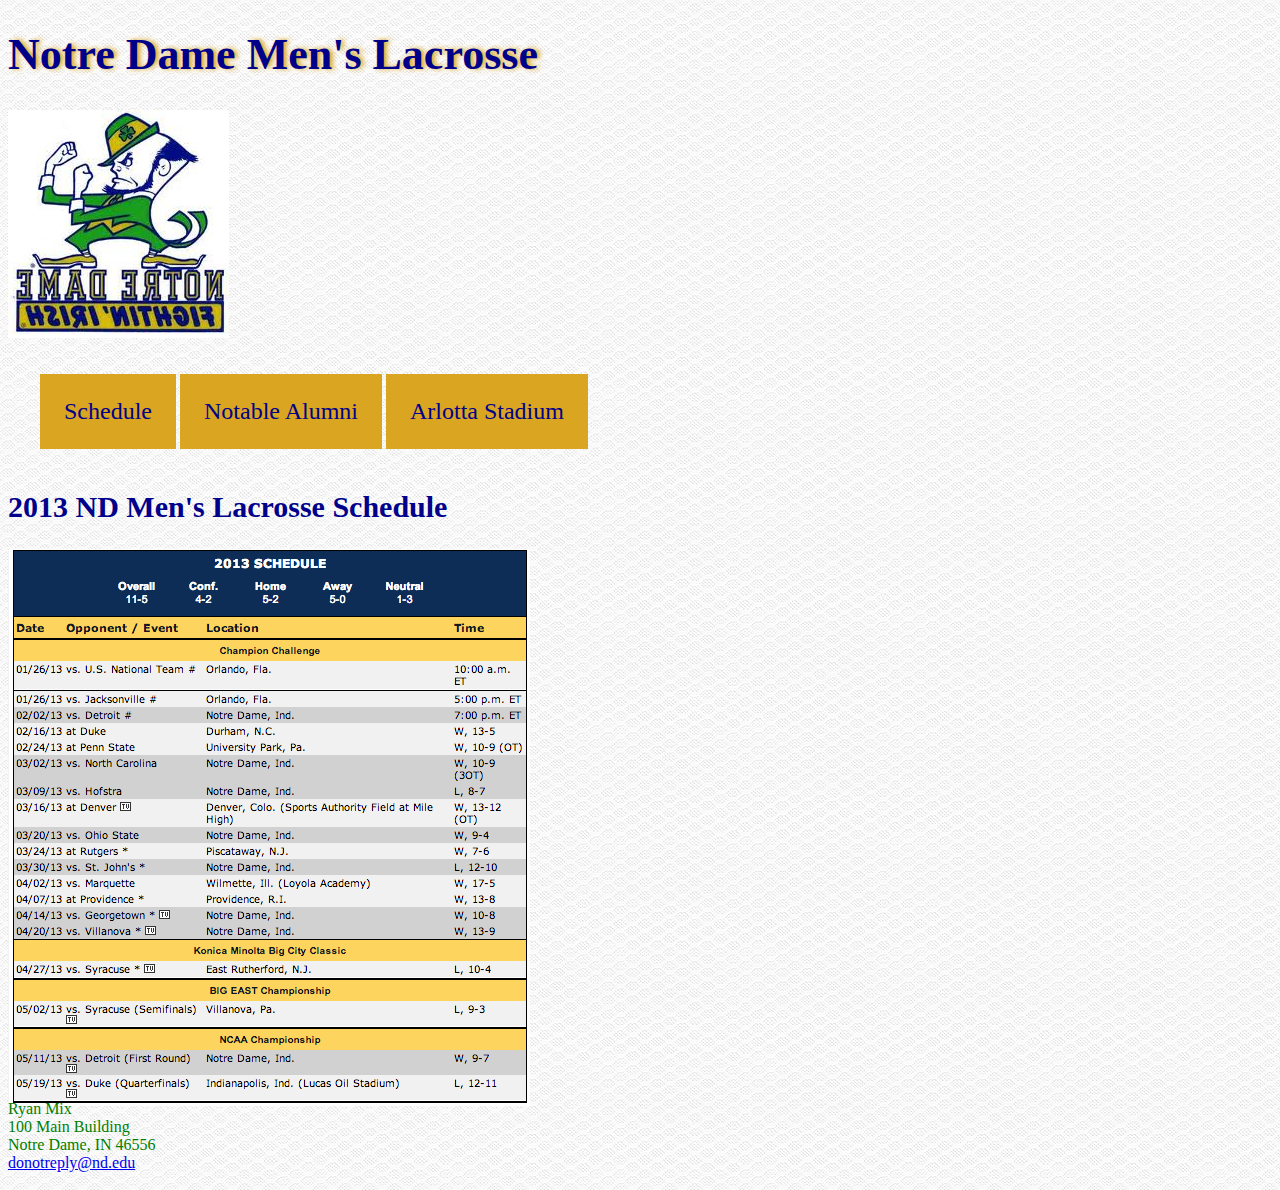
<file: index.html>
<!DOCTYPE html>

<html>
<head>
<meta charset="utf-8">
<meta name ="description" content="Ryan Mix">
<title> #NDlax </title>
	<link href="index.css" rel="stylesheet">
</head>
<body>
<main role="main" class="main" >

<header role="banner">
<h1>Notre Dame Men's Lacrosse</h1>
</header>

<img id="fighting" src="fighting.jpg" alt="Fighting Irish">
<P>
<nav role="navigation">
  <ul>
    <li><a href="#schedule">Schedule</a></li>
    <li><a href="alumni.html">Notable Alumni</a></li>
    <li><a href="arlotta.html">Arlotta Stadium</a></li>
  </ul>
</nav>

<div class="schedule" id="schedule">
<h2>2013 ND Men's Lacrosse Schedule</h2>
</div>

<img id="schedulepic" src="schedule.jpg" alt="2013schedule">
<br>


<footer>
<div id="footer" class="vcard">
 <span class="fn">Ryan Mix</span>
 <div class="adr">
  <div class="street-address">100 Main Building</div>
  <span class="locality">Notre Dame</span>, 
  <span class="region">IN</span>
  <span class="postal-code">46556</span>
  <br><a class="email" href="mailto:donotreply@nd.edu">donotreply@nd.edu</a>
 </div>
</div>
</footer>
	<script src="http://ajax.googleapis.com/ajax/libs/jquery/2.0.3/jquery.min.js"></script>
	<script src="alumni.js"></script>
	
</main>
</body>
</html>
</file>
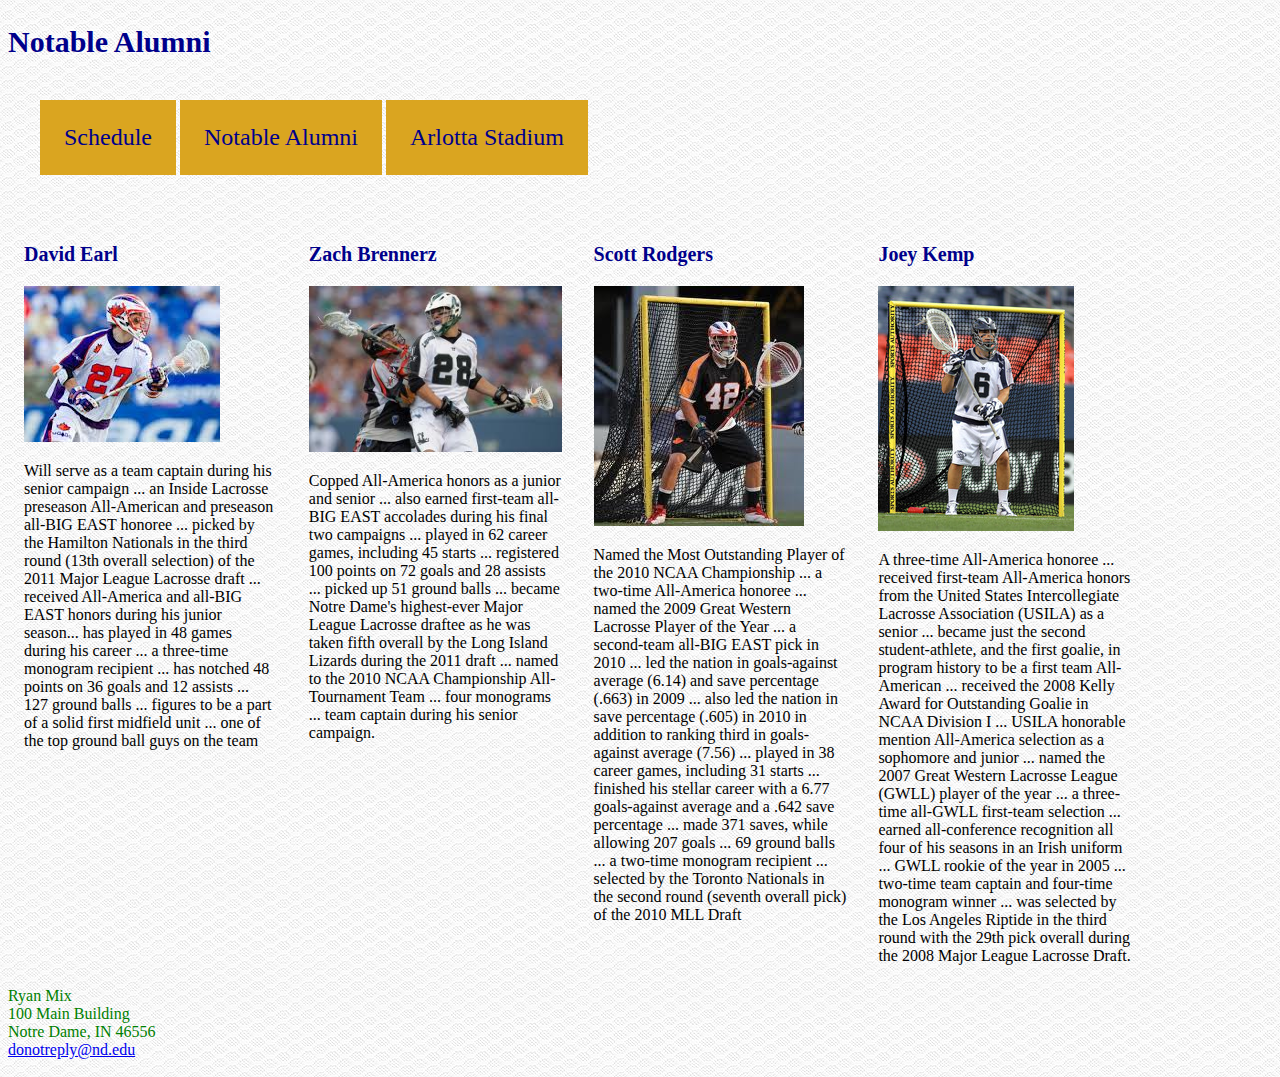
<file: alumni.html>
<!DOCTYPE html>

<html>
<head>
<meta charset="utf-8">
<meta name ="description" content="Ryan Mix">
<title> #NDlax Alumni </title>
	<link href="alumni.css" rel="stylesheet">
</head>
<body>

<header role="banner">
<h2>Notable Alumni</h2>
</header>

<main role="main" class="main" >

<P>
<nav role="navigation">
  <ul>
    <li><a href="index.html">Schedule</a></li>
    <li><a href="alumni.html">Notable Alumni</a></li>
    <li><a href="arlotta.html">Arlotta Stadium</a></li>
  </ul>
</nav>

<div id="alum" class="alum">

<div id="earl" class="pic a">
<h3>David Earl</h3>
<img id="earlpic" src="earl.jpg" alt="DavidEarl">
<p>Will serve as a team captain during his senior campaign ... an Inside Lacrosse 
	preseason All-American and preseason all-BIG EAST honoree ... picked by the Hamilton 
	Nationals in the third round (13th overall selection) of the 2011 Major League 
	Lacrosse draft ... received All-America and all-BIG EAST honors during his junior 
	season... has played in 48 games during his career ... a three-time monogram 
	recipient ... has notched 48 points on 36 goals and 12 assists ... 127 ground balls 
	... figures to be a part of a solid first midfield unit ... one of the top ground 
	ball guys on the team</p>
 </div>

<div id="brenners" class="pic a">
<h3>Zach Brennerz</h3>
<img id="brennerspic" src="brenners.jpg" alt="ZachBrenners">
<p>Copped All-America honors as a junior and senior ... also earned first-team 
all-BIG EAST accolades during his final two campaigns ... played in 62 career games, 
including 45 starts ... registered 100 points on 72 goals and 28 assists ... picked up 51 
ground balls ... became Notre Dame's highest-ever Major League Lacrosse draftee as he 
was taken fifth overall by the Long Island Lizards during the 2011 draft ... named to 
the 2010 NCAA Championship All-Tournament Team ... four monograms ... team captain during
 his senior campaign.</p>
 </div>

<div id="scotty" class="pic b">
<h3>Scott Rodgers</h3>
<img id="scottypic" src="scotty.jpg" alt="ScottRodgers">
<p>Named the Most Outstanding Player of the 2010 NCAA Championship ... a 
	two-time All-America honoree ... named the 2009 Great Western Lacrosse 
	Player of the Year ... a second-team all-BIG EAST pick in 2010 ... led 
	the nation in goals-against average (6.14) and save percentage (.663) 
	in 2009 ... also led the nation in save percentage (.605) in 2010 in 
	addition to ranking third in goals-against average (7.56) ... played 
	in 38 career games, including 31 starts ... finished his stellar career 
	with a 6.77 goals-against average and a .642 save percentage ... made 371 
	saves, while allowing 207 goals ... 69 ground balls ... a two-time monogram 
	recipient ... selected by the Toronto Nationals in the second round (seventh 
	overall pick) of the 2010 MLL Draft</p>
</div>

<div id="kemp" class="pic b">
<h3>Joey Kemp</h3>
<img id="kemppic" src="kemp.jpg" alt="JoeyKemp">
<p>A three-time All-America honoree ... received first-team All-America honors from 
	the United States Intercollegiate Lacrosse Association (USILA) as a senior ... 
	became just the second student-athlete, and the first goalie, in program history 
	to be a first team All-American ... received the 2008 Kelly Award for Outstanding
	 Goalie in NCAA Division I ... USILA honorable mention All-America selection as 
	 a sophomore and junior ... named the 2007 Great Western Lacrosse League (GWLL) 
	 player of the year ... a three-time all-GWLL first-team selection ... earned 
	 all-conference recognition all four of his seasons in an Irish uniform ... GWLL 
	 rookie of the year in 2005 ... two-time team captain and four-time monogram 
	 winner ... was selected by the Los Angeles Riptide in the third round with the 
	 29th pick overall during the 2008 Major League Lacrosse Draft.</p>
</div>

</div>


<footer>
<div id="footer" class="vcard">
 <span class="fn">Ryan Mix</span>
 <div class="adr">
  <div class="street-address">100 Main Building</div>
  <span class="locality">Notre Dame</span>, 
  <span class="region">IN</span>
  <span class="postal-code">46556</span>
  <br><a class="email" href="mailto:donotreply@nd.edu">donotreply@nd.edu</a>
 </div>
</div>
</footer>

	<script src="http://ajax.googleapis.com/ajax/libs/jquery/2.0.3/jquery.min.js"></script>
	<script src="alumni.js"></script>
</main>	
</body>
</html>
</file>
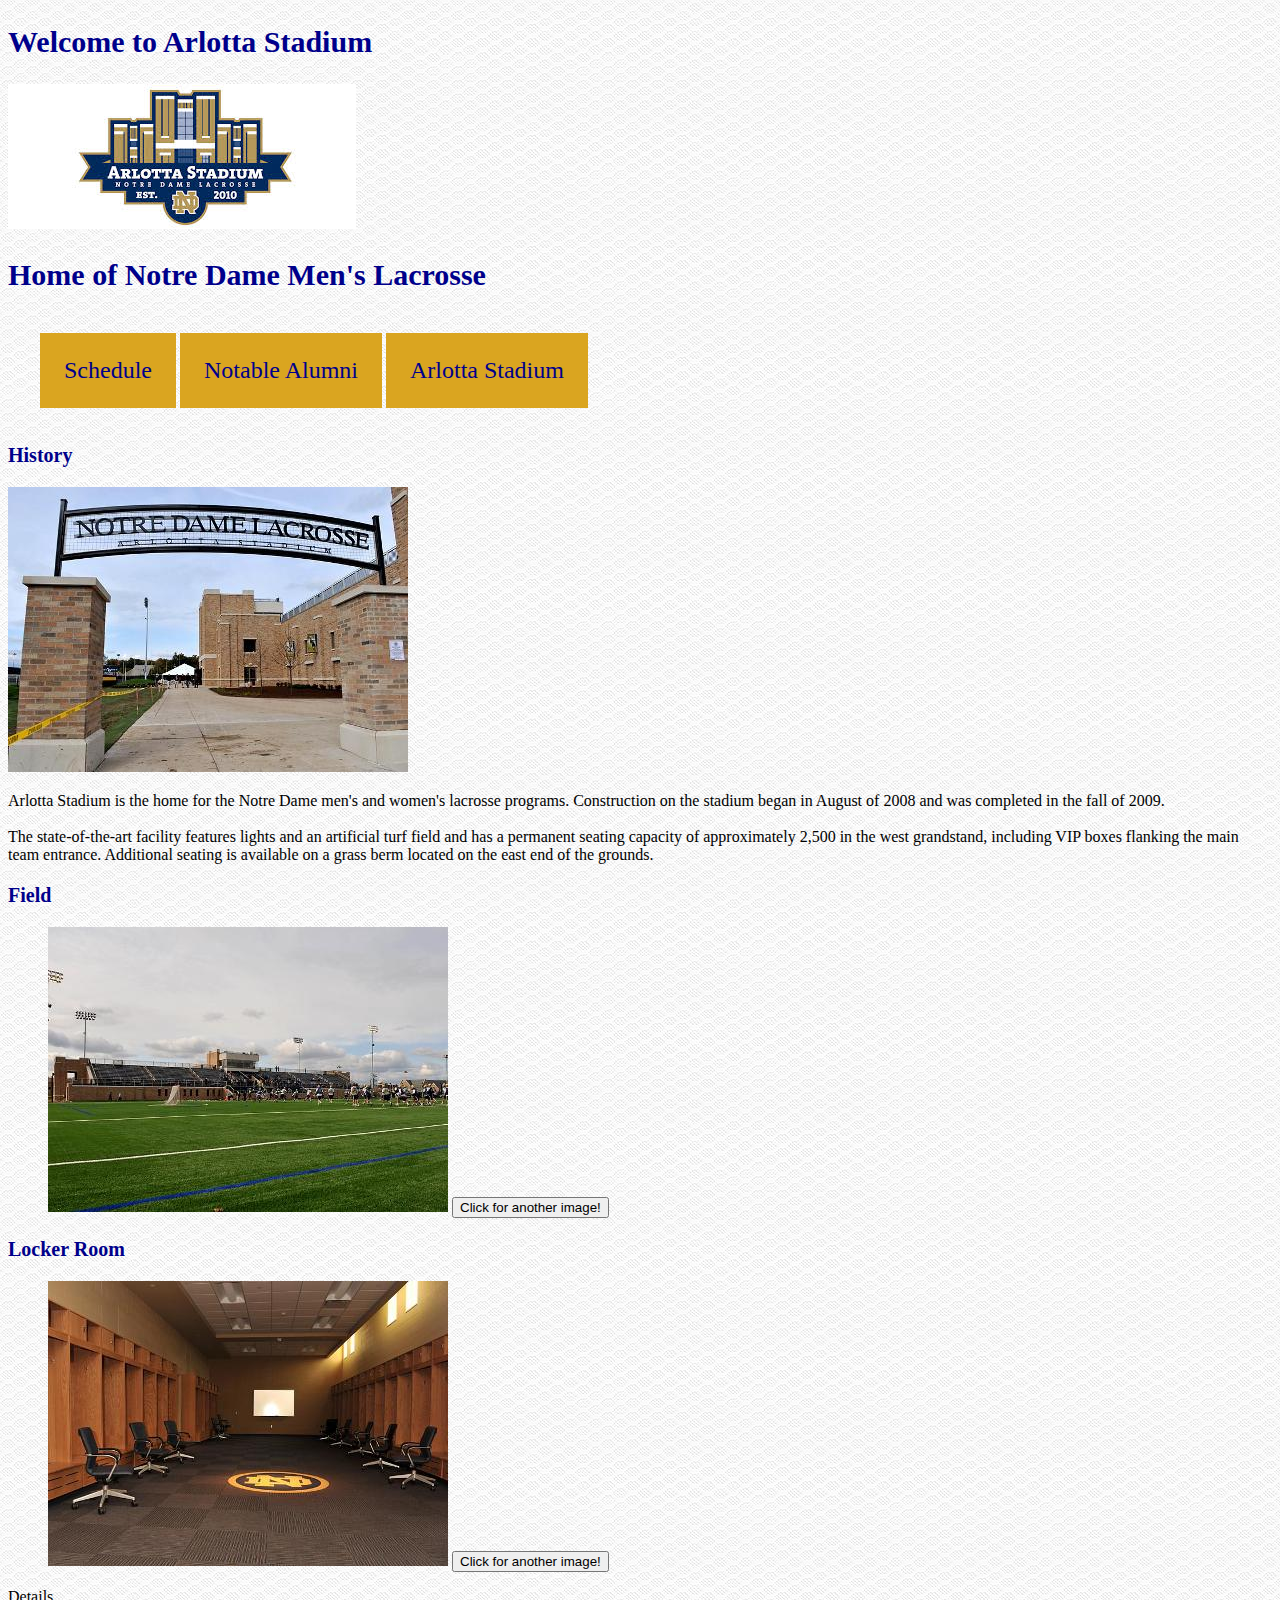
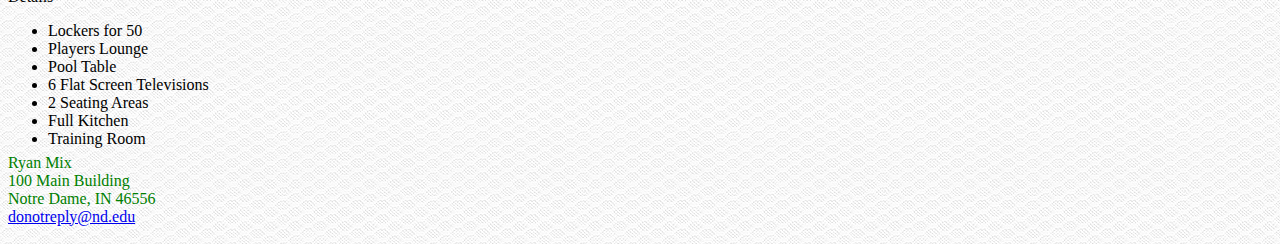
<file: arlotta.html>
<!DOCTYPE html>

<html>
<head>
<meta charset="utf-8">
<meta name ="description" content="Ryan Mix">
<title> #NDlax Arlotta </title>
	<link href="arlotta.css" rel="stylesheet">
</head>
<body>

<main role="main" class="main" >

<header role="banner">
<h2>Welcome to Arlotta Stadium</h2>
</header>

<div id="arlottatitle" class="atitle">

<img id="arlottapic" src="arlotta.jpg" alt="arlottalogo">
</div>

<h2>Home of Notre Dame Men's Lacrosse</h2>

<nav role="navigation">
  <ul>
    <li><a href="index.html">Schedule</a></li>
    <li><a href="alumni.html">Notable Alumni</a></li>
    <li><a href="arlotta.html">Arlotta Stadium</a></li>
  </ul>
</nav>

<div id="ahistory" class="infoarlotta">
<h3>History</h3>
<img id="gate" src="gate.jpg" alt="arlottagate">
	<p>
	Arlotta Stadium is the home for the Notre Dame men's and women's lacrosse programs. 
	Construction on the stadium began in August of 2008 and was completed in the fall 
	of 2009. <br>
	<br>
	The state-of-the-art facility features lights and an artificial turf field and has a 
	permanent seating capacity of approximately 2,500 in the west grandstand, including 
	VIP boxes flanking the main team entrance. Additional seating is available on a grass
	berm located on the east end of the grounds.
	</p>
</div>

<div id="field" class="infoarlotta">
<h3>Field</h3>

<figure>
<img id="field1" src="field.jpg" alt="filed1">
<button id="update-field">Click for another image!</button>
</figure>
</div>

<div id="lockerroom" class="lr">
<h3>Locker Room</h3>

<figure>
<img id="lr1" src="lr1.jpg" alt="lockerroom1">
<button id="update-lr">Click for another image!</button>
</figure>

<p>
Details
</p>

<ul>
	<li>Lockers for 50</li>
	<li>Players Lounge</li>
	<li>Pool Table</li>
	<li>6 Flat Screen Televisions</li>
	<li>2 Seating Areas</li>
	<li>Full Kitchen</li>
	<li>Training Room</li> 
</ul>

</div>


<footer>
<div id="footer" class="vcard">
 <span class="fn">Ryan Mix</span>
 <div class="adr">
  <div class="street-address">100 Main Building</div>
  <span class="locality">Notre Dame</span>, 
  <span class="region">IN</span>
  <span class="postal-code">46556</span>
  <br><a class="email" href="mailto:donotreply@nd.edu">donotreply@nd.edu</a>
 </div>
</div>
</footer>

	<script src="http://ajax.googleapis.com/ajax/libs/jquery/2.0.3/jquery.min.js"></script>
	<script src="alumni.js"></script>
	
</main>
</body>
</html>
</file>
<file: index.css>
html { background-image:url('sneaker_mesh_fabric.png');
	font-family:"Times New Roman";
}

@media screen and (min-width:400px) {	
    img {max-width:100%;}
    nav {max-width:100%;}
    #fighting{position: absolute;
    }
    }

#reporter {padding:0 1em; color:#fff; background-color:#000;
    position: fixed;
    bottom: 50px;
    right: 50px;}
    
#footer {
   position:relative;
   bottom:10px;
   font-family:"Times New Roman";
	font-size:16px;
	color: green;}

h1 {font-family:"Times New Roman";
	font-size:44px;
	color:#00008B;
	text-shadow: 3px 0px 5px #DAA520;
}

h2 {font-family:"Times New Roman";
	font-size:30px;
	color:#00008B;
}

h3 {font-family:"Times New Roman";
	font-size:20px;
	color:#00008B;
}

nav li {font-family:"Times New Roman";
	font-size:24px;
	color:#1E90FF;
}

nav ul {margin:1em; padding:1em; border:1em; list-style:none;}
      nav li {display:inline-block;}
      nav li a {display:block; padding:1em; color:#00008B; text-decoration:none; background-color:#DAA520;}
      
nav li a:hover {
  background-color: green ;
}


@-webkit-keyframes flip {
  50% {-webkit-transform:translate(500px, 0px);}
}

#fighting {
  position: relative;
  margin-top: 0px;
  -webkit-transform: rotateY(-180deg);
  -webkit-animation: flip 4s ease infinite;
}
</file>
<file: alumni.css>
html { background-image:url('sneaker_mesh_fabric.png');
	font-family:"Times New Roman";
}

@media screen {
    img {max-width:100%;}
    nav {max-width:100%;}
    }
    
@media screen and (min-width:500px) {	
	
	.a {width:40%; float:left; padding:1em;}
	.b {width:40%; float:left; padding:1em;}
		.alum {clear:both; overflow:hidden;}
	.vcard{clear:both}
	}	

@media screen and (min-width:900px) {	
	.pic {width:20%; float:left; padding:1em;}
		.alum {clear:both; overflow:hidden;}
	.vcard{clear:both}
	}
	
#reporter {padding:0 1em; color:#fff; background-color:#000;
    position: fixed;
    bottom: 50px;
    right: 50px;}
    	
#footer {
   position:relative;
   bottom:10px;
   font-family:"Times New Roman";
	font-size:16px;
	color: green;}

h1 {font-family:"Times New Roman";
	font-size:44px;
	color:#00008B;
	text-shadow: 3px 0px 5px #DAA520;
}

h2 {font-family:"Times New Roman";
	font-size:30px;
	color:#00008B;
}

h3 {font-family:"Times New Roman";
	font-size:20px;
	color:#00008B;
}

nav li {font-family:"Times New Roman";
	font-size:24px;
	color:#1E90FF;
}

nav ul {margin:1em; padding:1em; border:1em; list-style:none;}
      nav li {display:inline-block;}
      nav li a {display:block; padding:1em; color:#00008B; text-decoration:none; background-color:#DAA520;}
      
nav li a:hover {
  background-color: green ;
}
</file>
<file: arlotta.css>
html { background-image:url('sneaker_mesh_fabric.png');
	font-family:"Times New Roman";
}

#reporter {padding:0 1em; color:#fff; background-color:#000;
    position: fixed;
    bottom: 50px;
    right: 50px;}
    
#footer {
   position:relative;
   bottom:10px;
   font-family:"Times New Roman";
	font-size:16px;
	color: green;}

h1 {font-family:"Times New Roman";
	font-size:44px;
	color:#00008B;
	text-shadow: 3px 0px 5px #DAA520;
}

h2 {font-family:"Times New Roman";
	font-size:30px;
	color:#00008B;
}

h3 {font-family:"Times New Roman";
	font-size:20px;
	color:#00008B;
}

h4 {font-family:"Times New Roman";
	font-size:15px;
	color:#00008B;
}

nav li {font-family:"Times New Roman";
	font-size:24px;
	color:#1E90FF;
}

nav ul {margin:1em; padding:1em; border:1em; list-style:none;}
      nav li {display:inline-block;}
      nav li a {display:block; padding:1em; color:#00008B; text-decoration:none; background-color:#DAA520;}
      
nav li a:hover {
  background-color: green ;
}
</file>
